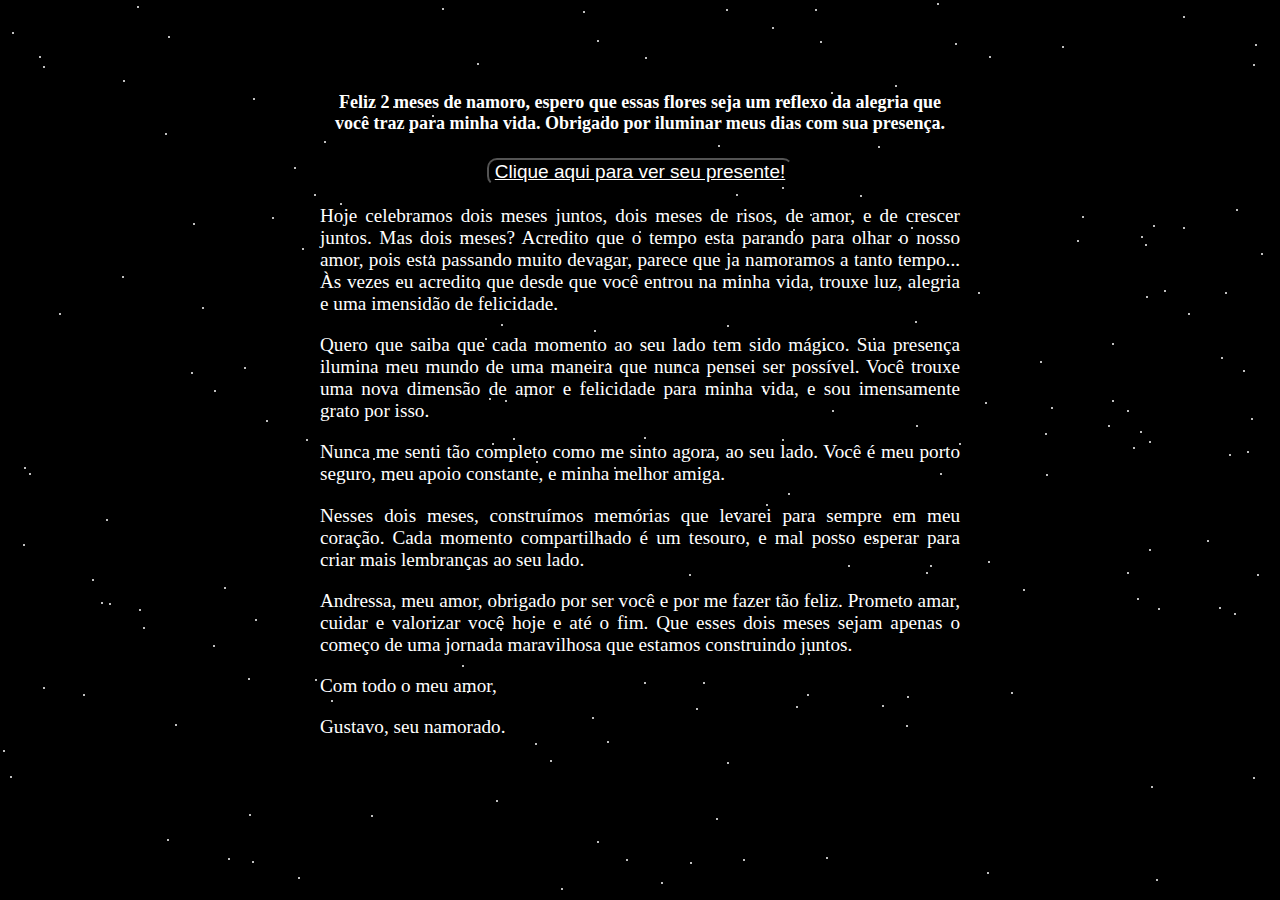
<file: index.html>
<!DOCTYPE html>
<html lang="en">
    <head>
        <meta charset="UTF-8">
        <meta name="viewport" content="width=device-width, initial-scale=1.0">
        <title>Oii minha Dressinha</title>
        <link rel="stylesheet" href="style.css">
        <link rel="icon" href="img/flowers.png" type="image/x-icon">
    </head>
    <body>
        <div id="estrelas">
            <div class="greetings">
                <span>O</span>
                <span>I</span>
                <span>I</span>
                <span>I</span>
                <span>&nbsp;</span>
                <span>M</span>
                <span>I</span>
                <span>N</span>
                <span>H</span>
                <span>A</span>
                <span>&nbsp;</span>
                <span>D</span>
                <span>R</span>
                <span>E</span>
                <span>S</span>
                <span>S</span>
                <span>A</span>
            </div>
            <div class="descricao">
                <span><h4>Feliz 2 meses de namoro, espero que essas flores seja um reflexo da alegria que você traz para minha vida. Obrigado por iluminar meus dias com sua presença.</h4></span>
            </div>
            <div class="button">
                <button class="botao">
                    <a href="main.html" style="color: #fff;">Clique aqui para ver seu presente!</a>
                </button>
                <div class="texto">
                    <p>Hoje celebramos dois meses juntos,   dois meses de risos, de amor, e de    crescer juntos. Mas dois meses? Acredito   que o tempo esta parando para olhar o     nosso amor, pois esta passando muito    devagar, parece que ja namoramos a tanto   tempo... Às vezes eu acredito que desde que você entrou na  minha vida, trouxe luz, alegria e uma  imensidão de felicidade.</p>

                    <p>Quero que saiba que cada momento ao  seu lado tem sido mágico. Sua presença ilumina meu mundo de uma maneira que nunca pensei ser possível. Você trouxe uma nova dimensão de amor e felicidade para minha vida, e sou imensamente grato por isso.</p>

                    <p>Nunca me senti tão completo como me  sinto agora, ao seu lado. Você é meu porto seguro, meu apoio constante, e minha melhor amiga.</p>

                    <p>Nesses dois meses, construímos memórias que levarei para sempre em meu coração. Cada momento compartilhado é um tesouro, e mal posso esperar para criar mais lembranças ao seu lado.</p>

                    <p>Andressa, meu amor, obrigado por ser você e por me fazer tão feliz. Prometo amar, cuidar e valorizar você hoje e até o fim. Que esses dois meses sejam apenas o começo de uma jornada maravilhosa que estamos    construindo juntos.</p>

                    <p>Com todo o meu amor,</p>

                    <p>Gustavo, seu namorado.</p>
                </div>
            </div>
        </div>

        <script src="scripts.js"></script>
    </body>
</html>
</file>
<file: style.css>
/* Personalização da página */
 body {
    font-family: 'Times New Roman', Times, serif;
    background-color: black;
    margin: 0;
    padding: 0;
    width: 100%;
    height: 100%;
    overflow: auto;
}

.greetings {
    font-size: 50px;
    color: white;
    font-family: Impact, Haettenschweiler, 'Arial Narrow Bold', sans-serif;
    align-items: center;
    text-align: center;
    margin-top: 10px;
}
.descricao {
    color: WHITE;
    align-items: center;
    text-align: center;
    font-size: large;
    margin: 0 auto;
    width: 50vw;
}

.greetings span {
    animation: brilho 8s infinite linear;
    opacity: 0;
}

.greetings span:nth-child(1) {
    animation-delay: 0s;
}

.greetings span:nth-child(2) {
    animation-delay: 0.5s; /* meio segundo após a primeira */
}

.greetings span:nth-child(3) {
    animation-delay: 1s; /* um segundo após a segunda */
}

.greetings span:nth-child(4) {
    animation-delay: 1.5s;
}

.greetings span:nth-child(5) {
    animation-delay: 2s;
}

.greetings span:nth-child(6) {
    animation-delay: 2.5s;
}

.greetings span:nth-child(7) {
    animation-delay: 3s;
}

.greetings span:nth-child(8) {
    animation-delay: 3.5s;
}

.greetings span:nth-child(9) {
    animation-delay: 4s;
}

.greetings span:nth-child(10) {
    animation-delay: 4.5s;
}

.greetings span:nth-child(11) {
    animation-delay: 5s;
}

.greetings span:nth-child(12) {
    animation-delay: 5.5s;
}

.greetings span:nth-child(13) {
    animation-delay: 6s;
}

.greetings span:nth-child(14) {
    animation-delay: 6.5s;
}

.greetings span:nth-child(15) {
    animation-delay: 7s;
}

.greetings span:nth-child(16) {
    animation-delay: 7.5s;
}

.greetings span:nth-child(17) {
    animation-delay: 8s;
}
@keyframes brilho {
    0% { opacity: 0; }
    50% { opacity: 1; }
    100% { opacity: 0; }
}

.button {
    text-align: center;
    margin-top: 20px;
    color: white;
    font-size: larger;
    justify-content: center;
    align-items: center;
    text-align: center;
}

.texto {
    height: 50%;
    width: 50%;
    margin: 0 auto;
    justify-content: center;
    align-items: center;
    text-align: justify;
}

#estrelas {
    position: fixed;
    top: 0;
    left: 0;
    width: 100%;
    height: 100%;
    background: black;
    z-index: -1;
}

.estrela {
    position: absolute;
    width: 2px;
    height: 2px;
    background: white;
    border-radius: 50%;
    animation: brilho 2s infinite linear;
}

@keyframes brilho {
    0% { opacity: 0; }
    50% { opacity: 1; }
    100% { opacity: 0; }
}

.botao {
    background-color: black;
    border-radius: 10px;
    font-size: 19px;
}
</file>
